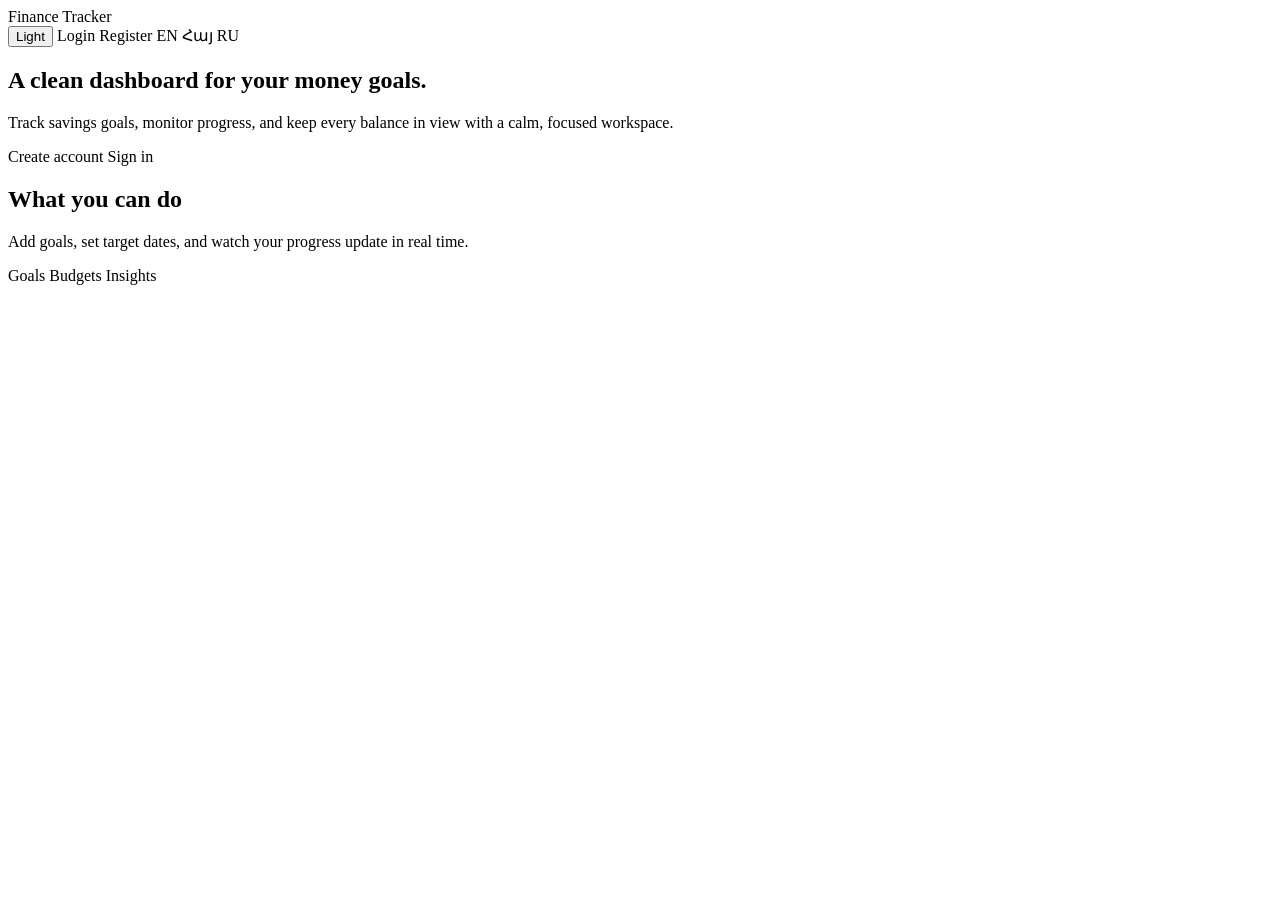
<file: finance-tracker-mvc/src/main/resources/templates/index.html>
<!DOCTYPE html>
<html lang="en" th:lang="${#locale.language}" xmlns:th="http://www.thymeleaf.org">
<head>
  <meta charset="UTF-8">
  <meta name="viewport" content="width=device-width, initial-scale=1.0">
  <title th:text="#{app.title}">Finance Tracker</title>
  <link rel="stylesheet" th:href="@{/css/app.css}">
</head>
<body class="page">
  <div class="decor decor-1"></div>
  <div class="decor decor-2"></div>
  <main class="shell">
    <header class="topbar">
      <div class="brand">
        <span class="brand-mark"></span>
        <span th:text="#{app.title}">Finance Tracker</span>
      </div>
      <nav class="nav-links">
        <button class="pill theme-toggle" type="button" data-theme-toggle aria-pressed="false"
                th:attr="data-label-light=#{theme.light},data-label-dark=#{theme.dark}">
          <span class="theme-label" th:text="#{theme.light}">Light</span>
        </button>
        <a class="pill" th:href="@{/loginPage}" th:text="#{nav.login}">Login</a>
        <a class="pill" th:href="@{/registerPage}" th:text="#{nav.register}">Register</a>
        <a class="pill" th:href="@{${currentUri}(lang='en')}" th:text="#{lang.en}">EN</a>
        <a class="pill" th:href="@{${currentUri}(lang='hy')}" th:text="#{lang.hy}">Հայ</a>
        <a class="pill" th:href="@{${currentUri}(lang='ru')}" th:text="#{lang.ru}">RU</a>
      </nav>
    </header>

    <section class="hero card hero-card">
      <div>
        <h1 class="hero-title" th:text="#{index.hero.title}">A clean dashboard for your money goals.</h1>
        <p class="hero-subtitle" th:text="#{index.hero.subtitle}">
          Track savings goals, monitor progress, and keep every balance in view with a calm, focused workspace.
        </p>
        <div class="cta-row">
          <a class="btn btn-primary" th:href="@{/registerPage}" th:text="#{nav.create.account}">Create account</a>
          <a class="btn btn-secondary" th:href="@{/loginPage}" th:text="#{nav.sign.in}">Sign in</a>
        </div>
      </div>
      <div class="card panel">
        <h2 class="section-title" th:text="#{index.panel.title}">What you can do</h2>
        <p class="muted" th:text="#{index.panel.subtitle}">
          Add goals, set target dates, and watch your progress update in real time.
        </p>
        <div class="cta-row" style="margin-top: 16px;">
          <span class="pill" th:text="#{index.pill.goals}">Goals</span>
          <span class="pill" th:text="#{index.pill.budgets}">Budgets</span>
          <span class="pill" th:text="#{index.pill.insights}">Insights</span>
        </div>
      </div>
    </section>
  </main>
  <script>
    (() => {
      const toggle = document.querySelector("[data-theme-toggle]");
      if (!toggle) return;
      const storageKey = "theme";
      const root = document.body;

      const applyTheme = (mode) => {
        const isLight = mode === "light";
        root.classList.toggle("theme-light", isLight);
        toggle.setAttribute("aria-pressed", String(isLight));
        const label = toggle.querySelector(".theme-label");
        if (label) {
          const lightLabel = toggle.dataset.labelLight || "Light";
          const darkLabel = toggle.dataset.labelDark || "Dark";
          label.textContent = isLight ? darkLabel : lightLabel;
        }
      };

      const stored = localStorage.getItem(storageKey);
      const initial = stored ? stored : "dark";
      applyTheme(initial);

      toggle.addEventListener("click", () => {
        const next = root.classList.contains("theme-light") ? "dark" : "light";
        localStorage.setItem(storageKey, next);
        applyTheme(next);
      });
    })();
  </script>
</body>
</html>
</file>
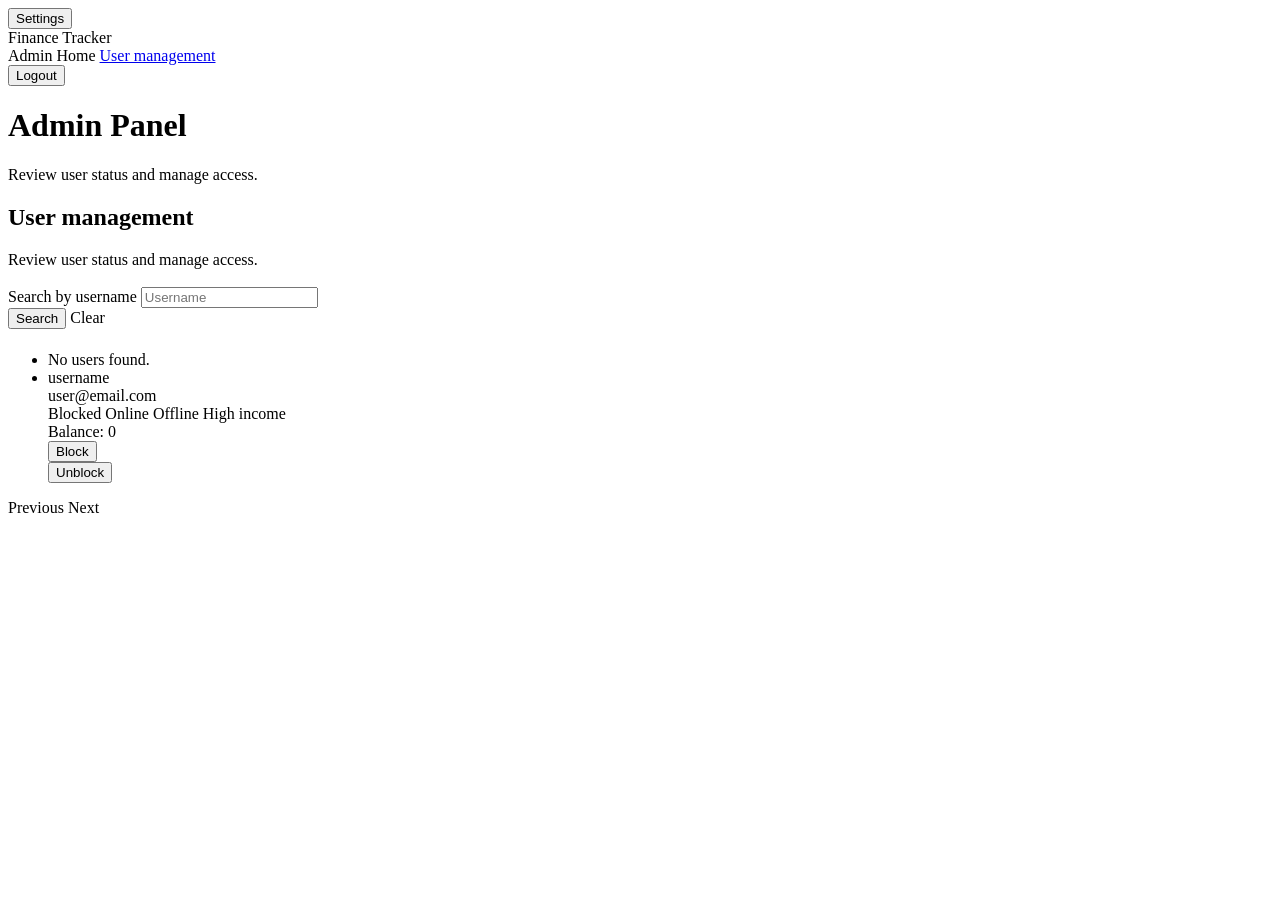
<file: finance-tracker-mvc/src/main/resources/templates/adminHome.html>
<!DOCTYPE html>
<html lang="en" th:lang="${#locale.language}" xmlns:th="http://www.thymeleaf.org">
<head>
  <meta charset="UTF-8">
  <meta name="viewport" content="width=device-width, initial-scale=1.0">
  <title th:text="#{admin.title}">Admin Panel</title>
  <link rel="stylesheet" th:href="@{/css/app.css}">
</head>
<body class="page">
  <div class="settings">
    <button class="pill" type="button" data-settings-toggle aria-expanded="false" th:text="#{settings}">Settings</button>
    <div class="settings-panel" data-settings-panel hidden>
      <button class="pill theme-toggle" type="button" data-theme-toggle aria-pressed="false"
              th:attr="data-label-light=#{theme.light},data-label-dark=#{theme.dark}">
        <span class="theme-label" th:text="#{theme.light}">Light</span>
      </button>
      <div class="nav-links">
        <a class="pill" th:href="@{${currentUri}(lang='en')}" th:text="#{lang.en}">EN</a>
        <a class="pill" th:href="@{${currentUri}(lang='hy')}" th:text="#{lang.hy}">Հայ</a>
        <a class="pill" th:href="@{${currentUri}(lang='ru')}" th:text="#{lang.ru}">RU</a>
      </div>
      <form th:action="@{/logout}" method="post">
        <button class="btn btn-ghost" type="submit" th:text="#{nav.logout}">Logout</button>
      </form>
    </div>
  </div>
  <div class="decor decor-1"></div>
  <div class="decor decor-2"></div>
  <main class="shell dashboard-shell">
    <aside class="card sidebar">
      <div class="sidebar-brand">
        <span class="brand-mark"></span>
        <span th:text="#{app.title}">Finance Tracker</span>
      </div>
      <nav class="sidebar-nav">
        <a class="sidebar-link is-active" th:href="@{/admin/home}" th:text="#{nav.admin.home}">Admin Home</a>
        <a class="sidebar-link" href="#user-management" th:text="#{admin.section.title}">User management</a>
      </nav>
      <div class="sidebar-meta">
        <form th:action="@{/logout}" method="post">
          <button class="btn btn-ghost" type="submit" th:text="#{nav.logout}">Logout</button>
        </form>
      </div>
    </aside>

    <div class="sidebar-content">
      <header class="dashboard-header">
        <div>
          <h1 class="dashboard-title" th:text="#{admin.title}">Admin Panel</h1>
          <p class="dashboard-subtitle" th:text="#{admin.section.subtitle}">Review user status and manage access.</p>
        </div>
      </header>

    <section class="card panel" id="user-management">
      <h2 class="section-title" th:text="#{admin.section.title}">User management</h2>
      <p class="muted" th:text="#{admin.section.subtitle}">Review user status and manage access.</p>

      <form class="form-grid" th:action="@{/admin/home}" method="get" style="margin: 18px 0 22px;">
        <label class="input-group">
          <span>Search by username</span>
          <input class="input" type="text" name="q" th:value="${q}" placeholder="Username">
        </label>
        <div class="cta-row">
          <button class="btn btn-primary" type="submit">Search</button>
          <a class="btn btn-ghost" th:href="@{/admin/home}">Clear</a>
        </div>
      </form>

      <ul class="goals-list">
        <li class="goal-item" th:if="${#lists.isEmpty(users)}" th:text="#{admin.empty}">No users found.</li>
        <li class="goal-item" th:each="user : ${users}">
          <div>
            <div th:text="${user.username}">username</div>
            <div th:text="${user.email}">user@email.com</div>
            <div>
              <span class="status offline" th:if="${user.blocked}" th:text="#{admin.status.blocked}">Blocked</span>
              <span class="status online"
                    th:if="${!user.blocked and user.lastActive != null and user.lastActive.isAfter(onlineCutoff)}"
                    th:text="#{admin.status.online}">Online</span>
              <span class="status offline"
                    th:if="${!user.blocked and (user.lastActive == null or !user.lastActive.isAfter(onlineCutoff))}"
                    th:text="#{admin.status.offline}">Offline</span>
              <span class="status warning" th:if="${user.balance > highIncomeThreshold}"
                    th:text="#{admin.status.high_income}">High income</span>
            </div>
            <div class="muted" th:text="#{admin.balance(${@templateFormatUtils.formatAmount(user.balance)})}">Balance: 0</div>
          </div>
          <div class="cta-row">
            <form th:action="@{/admin/block/{id}(id=${user.id})}" method="post">
              <button class="btn btn-secondary" type="submit" th:text="#{admin.block}">Block</button>
            </form>

            <form th:action="@{/admin/unblock/{id}(id=${user.id})}" method="post">
              <button class="btn btn-ghost" type="submit" th:text="#{admin.unblock}">Unblock</button>
            </form>
          </div>
        </li>
      </ul>

      <div class="cta-row" style="margin-top: 16px;" th:if="${totalPages != null and totalPages > 1}">
        <a class="pill"
           th:if="${currentPage > 0}"
           th:href="@{/admin/home(page=${currentPage - 1}, q=${q})}" th:text="#{pagination.prev}">Previous</a>

        <span class="pill"
              th:each="pageNumber : ${#numbers.sequence(0, totalPages - 1)}"
              th:text="${pageNumber + 1}"
              th:style="${pageNumber == currentPage} ? 'font-weight:700; border-color:#4fd1c5;' : ''"></span>

        <a class="pill"
           th:if="${currentPage < totalPages - 1}"
           th:href="@{/admin/home(page=${currentPage + 1}, q=${q})}" th:text="#{pagination.next}">Next</a>
      </div>
    </section>
    </div>
  </main>
  <script>
    (() => {
      const settingsToggle = document.querySelector("[data-settings-toggle]");
      const settingsPanel = document.querySelector("[data-settings-panel]");
      const toggle = document.querySelector("[data-theme-toggle]");
      if (!toggle) return;
      const storageKey = "theme";
      const root = document.body;

      const applyTheme = (mode) => {
        const isLight = mode === "light";
        root.classList.toggle("theme-light", isLight);
        toggle.setAttribute("aria-pressed", String(isLight));
        const label = toggle.querySelector(".theme-label");
        if (label) {
          const lightLabel = toggle.dataset.labelLight || "Light";
          const darkLabel = toggle.dataset.labelDark || "Dark";
          label.textContent = isLight ? darkLabel : lightLabel;
        }
      };

      const stored = localStorage.getItem(storageKey);
      const initial = stored ? stored : "dark";
      applyTheme(initial);

      if (settingsToggle && settingsPanel) {
        settingsToggle.addEventListener("click", () => {
          const isOpen = !settingsPanel.hasAttribute("hidden");
          settingsPanel.toggleAttribute("hidden", isOpen);
          settingsToggle.setAttribute("aria-expanded", String(!isOpen));
        });

        document.addEventListener("click", (event) => {
          if (!settingsPanel || settingsPanel.hasAttribute("hidden")) return;
          const target = event.target;
          if (settingsPanel.contains(target) || settingsToggle.contains(target)) return;
          settingsPanel.setAttribute("hidden", "");
          settingsToggle.setAttribute("aria-expanded", "false");
        });
      }

      toggle.addEventListener("click", () => {
        const next = root.classList.contains("theme-light") ? "dark" : "light";
        localStorage.setItem(storageKey, next);
        applyTheme(next);
      });
    })();
  </script>
</body>
</html>
</file>
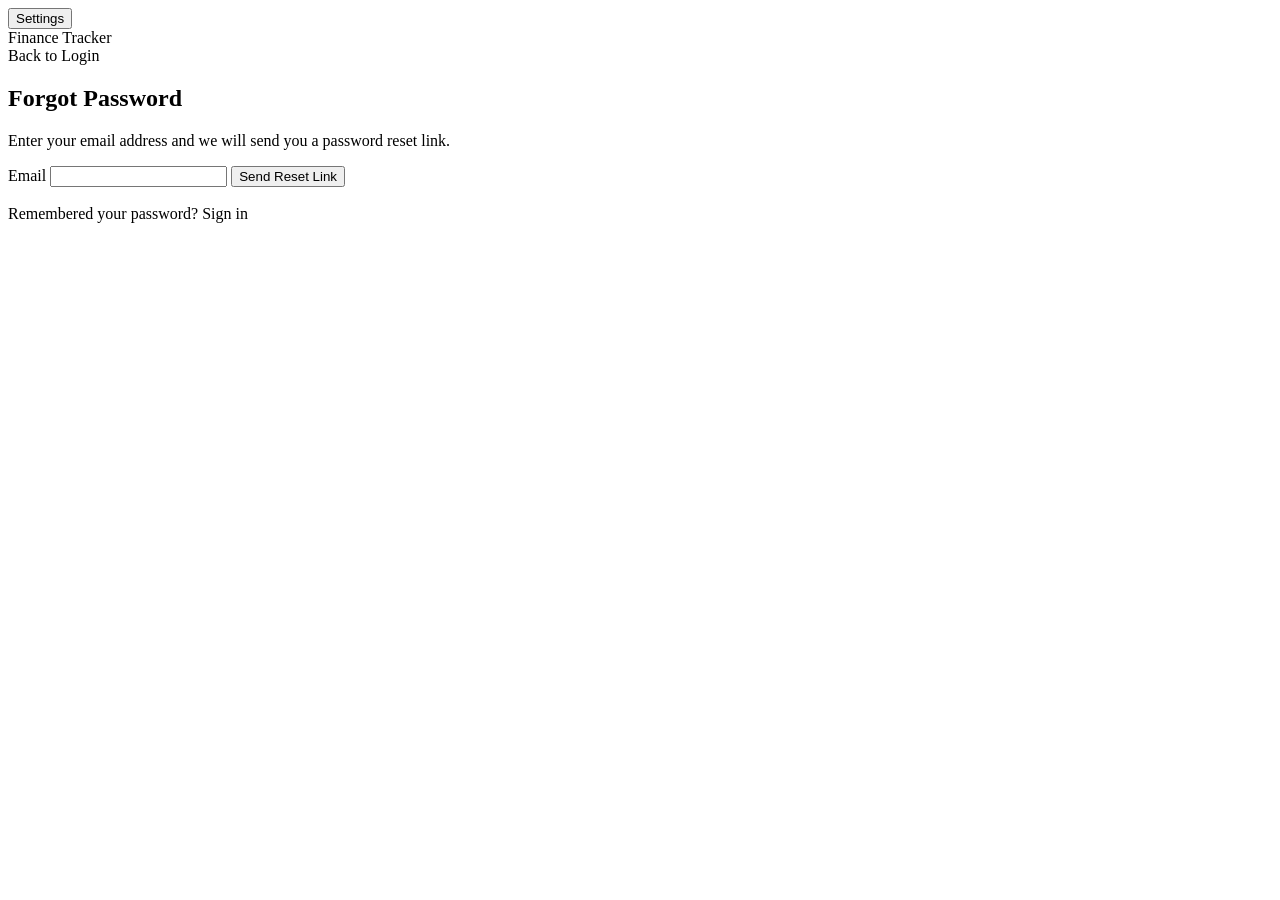
<file: finance-tracker-mvc/src/main/resources/templates/forgotPassword.html>
<!DOCTYPE html>
<html lang="en" th:lang="${#locale.language}" xmlns:th="http://www.thymeleaf.org">
<head>
    <meta charset="UTF-8">
    <meta name="viewport" content="width=device-width, initial-scale=1.0">
    <title>Forgot Password</title>
    <link rel="stylesheet" th:href="@{/css/app.css}">
</head>
<body class="page">
<div class="settings">
    <button class="pill" type="button" data-settings-toggle aria-expanded="false" th:text="#{settings}">Settings</button>
    <div class="settings-panel" data-settings-panel hidden>
        <button class="pill theme-toggle" type="button" data-theme-toggle aria-pressed="false"
                th:attr="data-label-light=#{theme.light},data-label-dark=#{theme.dark}">
            <span class="theme-label" th:text="#{theme.light}">Light</span>
        </button>
        <div class="nav-links">
            <a class="pill" th:href="@{${currentUri}(lang='en')}" th:text="#{lang.en}">EN</a>
            <a class="pill" th:href="@{${currentUri}(lang='hy')}" th:text="#{lang.hy}">Հայ</a>
            <a class="pill" th:href="@{${currentUri}(lang='ru')}" th:text="#{lang.ru}">RU</a>
        </div>
        <form th:action="@{/logout}" method="post">
            <button class="btn btn-ghost" type="submit" th:text="#{nav.logout}">Logout</button>
        </form>
    </div>
</div>
<div class="decor decor-1"></div>
<div class="decor decor-2"></div>

<main class="shell">
    <header class="topbar">
        <div class="brand">
            <span class="brand-mark"></span>
            <span th:text="#{app.title}">Finance Tracker</span>
        </div>
        <nav class="nav-links">
            <a class="pill" th:href="@{/loginPage}" th:text="#{nav.back.login}">Back to Login</a>
        </nav>
    </header>

    <section class="card form-card">
        <h1 class="form-title">Forgot Password</h1>
        <p class="form-subtitle">
            Enter your email address and we will send you a password reset link.
        </p>

        <p class="alert error" th:if="${error}" th:text="${error}"></p>
        <p class="alert" th:if="${msg}" th:text="${msg}"></p>

        <form class="form-grid" th:action="@{/forgotPassword}" method="post">
            <label class="input-group">
                <span th:text="#{forgot.email}">Email</span>
                <input class="input" type="email" name="email" required>
            </label>

            <button class="btn btn-primary" type="submit">Send Reset Link</button>
        </form>

        <p class="muted" style="margin-top: 18px;">
            <span th:text="#{forgot.remember}">Remembered your password?</span>
            <a class="pill" th:href="@{/loginPage}" th:text="#{forgot.signin}">Sign in</a>
        </p>
    </section>
</main>
<script>
    (() => {
        const settingsToggle = document.querySelector("[data-settings-toggle]");
        const settingsPanel = document.querySelector("[data-settings-panel]");
        const toggle = document.querySelector("[data-theme-toggle]");
        if (!toggle) return;
        const storageKey = "theme";
        const root = document.body;

        const applyTheme = (mode) => {
            const isLight = mode === "light";
            root.classList.toggle("theme-light", isLight);
            toggle.setAttribute("aria-pressed", String(isLight));
            const label = toggle.querySelector(".theme-label");
            if (label) {
                const lightLabel = toggle.dataset.labelLight || "Light";
                const darkLabel = toggle.dataset.labelDark || "Dark";
                label.textContent = isLight ? darkLabel : lightLabel;
            }
        };

        const stored = localStorage.getItem(storageKey);
        const initial = stored ? stored : "dark";
        applyTheme(initial);

        if (settingsToggle && settingsPanel) {
            settingsToggle.addEventListener("click", () => {
                const isOpen = !settingsPanel.hasAttribute("hidden");
                settingsPanel.toggleAttribute("hidden", isOpen);
                settingsToggle.setAttribute("aria-expanded", String(!isOpen));
            });

            document.addEventListener("click", (event) => {
                if (!settingsPanel || settingsPanel.hasAttribute("hidden")) return;
                const target = event.target;
                if (settingsPanel.contains(target) || settingsToggle.contains(target)) return;
                settingsPanel.setAttribute("hidden", "");
                settingsToggle.setAttribute("aria-expanded", "false");
            });
        }

        toggle.addEventListener("click", () => {
            const next = root.classList.contains("theme-light") ? "dark" : "light";
            localStorage.setItem(storageKey, next);
            applyTheme(next);
        });
    })();
</script>
</body>
</html>
</file>
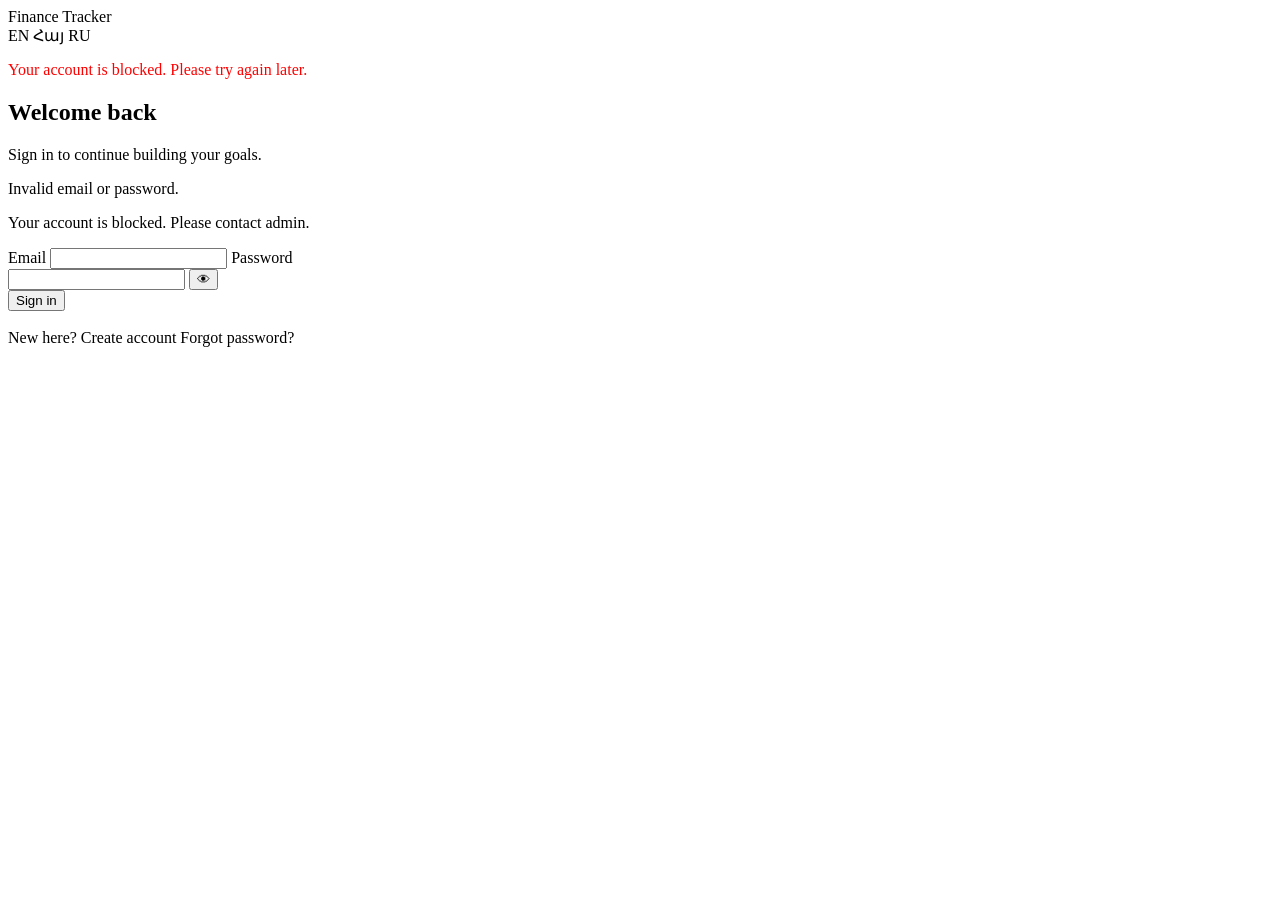
<file: finance-tracker-mvc/src/main/resources/templates/loginPage.html>
﻿<!DOCTYPE html>
<html lang="en" th:lang="${#locale.language}" xmlns:th="http://www.thymeleaf.org">
<head>
  <meta charset="UTF-8">
  <meta name="viewport" content="width=device-width, initial-scale=1.0">
  <title th:text="#{login.title}">Login</title>
  <link rel="stylesheet" th:href="@{/css/app.css}">
</head>
<body class="page">
  <div class="decor decor-1"></div>
  <div class="decor decor-2"></div>
  <main class="shell">
    <header class="topbar">
      <div class="brand">
        <span class="brand-mark"></span>
        <span th:text="#{app.title}">Finance Tracker</span>
      </div>
      <div class="nav-links">
        <a class="pill" th:href="@{${currentUri}(lang='en')}" th:text="#{lang.en}">EN</a>
        <a class="pill" th:href="@{${currentUri}(lang='hy')}" th:text="#{lang.hy}">Հայ</a>
        <a class="pill" th:href="@{${currentUri}(lang='ru')}" th:text="#{lang.ru}">RU</a>
      </div>
    </header>
    <p th:if="${param.blocked}" style="color:red;" th:text="#{login.blocked}">
      Your account is blocked. Please try again later.
    </p>

    <section class="card form-card">
      <h1 class="form-title" th:text="#{login.welcome}">Welcome back</h1>
      <p class="form-subtitle" th:text="#{login.subtitle}">Sign in to continue building your goals.</p>
      <p class="alert" th:if="${msg}" th:text="${msg}"></p>
      <p class="alert error" th:if="${param.error}" th:text="#{login.error.invalid}">Invalid email or password.</p>
      <p class="alert error" th:if="${param.blocked}" th:text="#{login.error.blocked}">
        Your account is blocked. Please contact admin.
      </p>
      <form class="form-grid" th:action="@{/login}" method="post">
        <label class="input-group">
          <span th:text="#{login.email}">Email</span>
          <input class="input" type="email" name="username" required>
        </label>
        <label class="input-group">
          <span th:text="#{login.password}">Password</span>
          <div class="password-field">
            <input class="input password-input" id="loginPassword" type="password" name="password" required>
            <button class="password-toggle" type="button" data-password-toggle
                    th:attr="aria-label=#{login.password.toggle.show},data-label-show=#{login.password.toggle.show},data-label-hide=#{login.password.toggle.hide}">
              <span aria-hidden="true">👁</span>
            </button>
          </div>
        </label>
        <button class="btn btn-primary" type="submit" th:text="#{login.signin}">Sign in</button>
      </form>
      <div class="muted helper-links" style="margin-top: 18px;">
        <span th:text="#{login.new}">New here?</span>
        <a class="pill" th:href="@{/registerPage}" th:text="#{login.create}">Create account</a>
        <a class="pill" th:href="@{/forgotPassword}" th:text="#{login.forgot}">Forgot password?</a>
      </div>
    </section>
  </main>
  <script>
    (() => {
      const storageKey = "theme";
      const stored = localStorage.getItem(storageKey);
      const initial = stored ? stored : "dark";
      document.body.classList.toggle("theme-light", initial === "light");

      const toggle = document.querySelector("[data-password-toggle]");
      const passwordInput = document.querySelector("#loginPassword");
      if (!toggle || !passwordInput) return;

      toggle.addEventListener("click", () => {
        const showPassword = passwordInput.type === "password";
        passwordInput.type = showPassword ? "text" : "password";
        toggle.setAttribute("aria-label", showPassword ? (toggle.dataset.labelHide || "Hide password") : (toggle.dataset.labelShow || "Show password"));
        toggle.classList.toggle("is-active", showPassword);
      });
    })();
  </script>
</body>
</html>
</file>
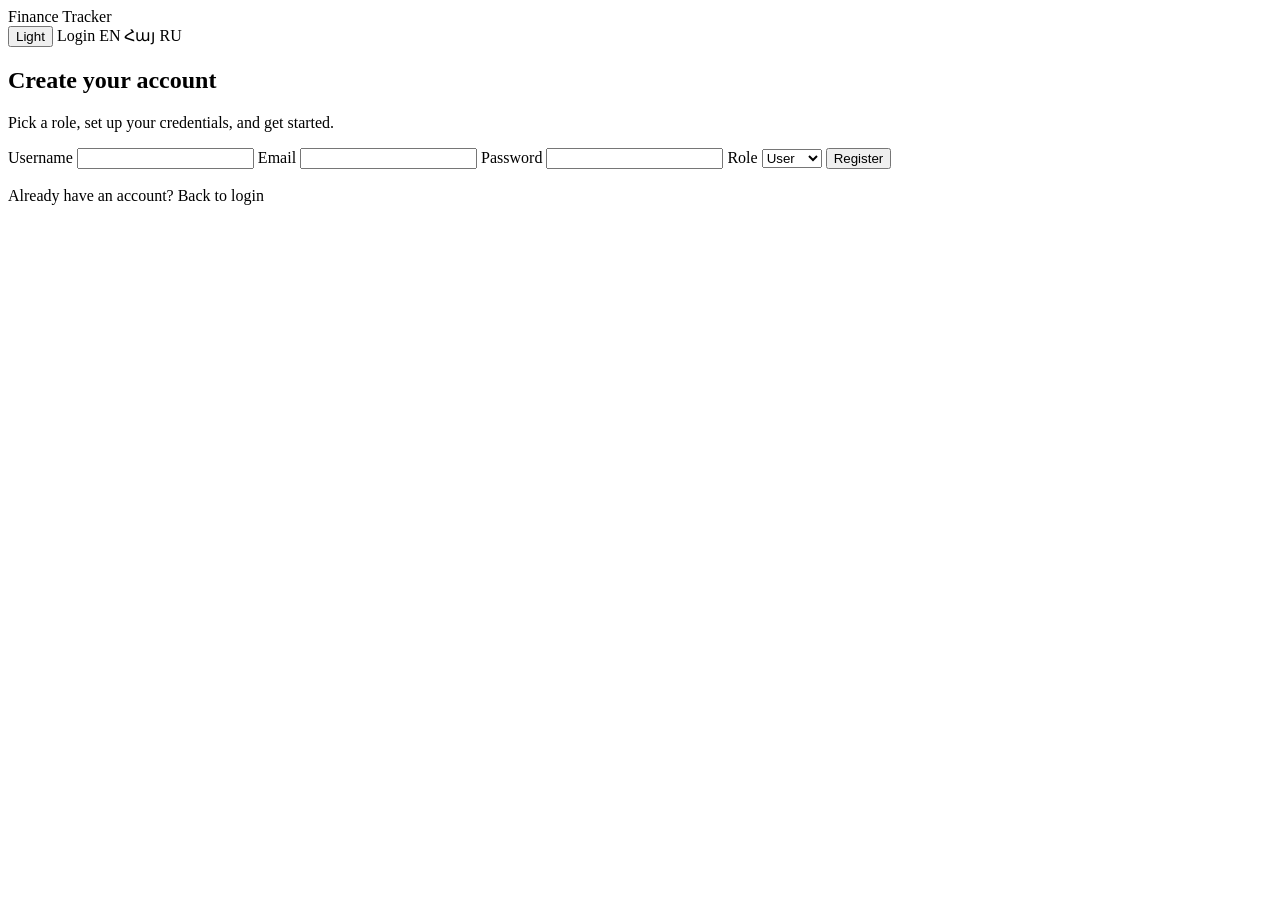
<file: finance-tracker-mvc/src/main/resources/templates/registerPage.html>
<!DOCTYPE html>
<html lang="en" th:lang="${#locale.language}" xmlns:th="http://www.thymeleaf.org">
<head>
  <meta charset="UTF-8">
  <meta name="viewport" content="width=device-width, initial-scale=1.0">
  <title th:text="#{register.title}">Create Account</title>
  <link rel="stylesheet" th:href="@{/css/app.css}">
</head>
<body class="page">
  <div class="decor decor-1"></div>
  <div class="decor decor-2"></div>
  <main class="shell">
    <header class="topbar">
      <div class="brand">
        <span class="brand-mark"></span>
        <span th:text="#{app.title}">Finance Tracker</span>
      </div>
      <nav class="nav-links">
        <button class="pill theme-toggle" type="button" data-theme-toggle aria-pressed="false"
                th:attr="data-label-light=#{theme.light},data-label-dark=#{theme.dark}">
          <span class="theme-label" th:text="#{theme.light}">Light</span>
        </button>
        <a class="pill" th:href="@{/loginPage}" th:text="#{nav.login}">Login</a>
        <a class="pill" th:href="@{${currentUri}(lang='en')}" th:text="#{lang.en}">EN</a>
        <a class="pill" th:href="@{${currentUri}(lang='hy')}" th:text="#{lang.hy}">Հայ</a>
        <a class="pill" th:href="@{${currentUri}(lang='ru')}" th:text="#{lang.ru}">RU</a>
      </nav>
    </header>

    <section class="card form-card">
      <h1 class="form-title" th:text="#{register.heading}">Create your account</h1>
      <p class="form-subtitle" th:text="#{register.subtitle}">
        Pick a role, set up your credentials, and get started.
      </p>
      <p class="alert" th:if="${msg}" th:text="${msg}"></p>
      <form class="form-grid" th:action="@{/register}" method="post">
        <label class="input-group">
          <span th:text="#{register.username}">Username</span>
          <input class="input" type="text" name="username" required>
        </label>
        <label class="input-group">
          <span th:text="#{register.email}">Email</span>
          <input class="input" type="email" name="email" required>
        </label>
        <label class="input-group">
          <span th:text="#{register.password}">Password</span>
          <input class="input" type="password" name="password" required>
        </label>
        <label class="input-group">
          <span th:text="#{register.role}">Role</span>
          <select class="input select" name="role">
            <option value="USER" th:text="#{register.role.user}">User</option>
            <option value="ADMIN" th:text="#{register.role.admin}">Admin</option>
          </select>
        </label>
        <button class="btn btn-primary" type="submit" th:text="#{register.submit}">Register</button>
      </form>
      <p class="muted" style="margin-top: 18px;">
        <span th:text="#{register.have}">Already have an account?</span>
        <a class="pill" th:href="@{/loginPage}" th:text="#{register.back}">Back to login</a>
      </p>
    </section>
  </main>
  <script>
    (() => {
      const toggle = document.querySelector("[data-theme-toggle]");
      if (!toggle) return;
      const storageKey = "theme";
      const root = document.body;

      const applyTheme = (mode) => {
        const isLight = mode === "light";
        root.classList.toggle("theme-light", isLight);
        toggle.setAttribute("aria-pressed", String(isLight));
        const label = toggle.querySelector(".theme-label");
        if (label) {
          const lightLabel = toggle.dataset.labelLight || "Light";
          const darkLabel = toggle.dataset.labelDark || "Dark";
          label.textContent = isLight ? darkLabel : lightLabel;
        }
      };

      const stored = localStorage.getItem(storageKey);
      const initial = stored ? stored : "dark";
      applyTheme(initial);

      toggle.addEventListener("click", () => {
        const next = root.classList.contains("theme-light") ? "dark" : "light";
        localStorage.setItem(storageKey, next);
        applyTheme(next);
      });
    })();
  </script>
</body>
</html>
</file>
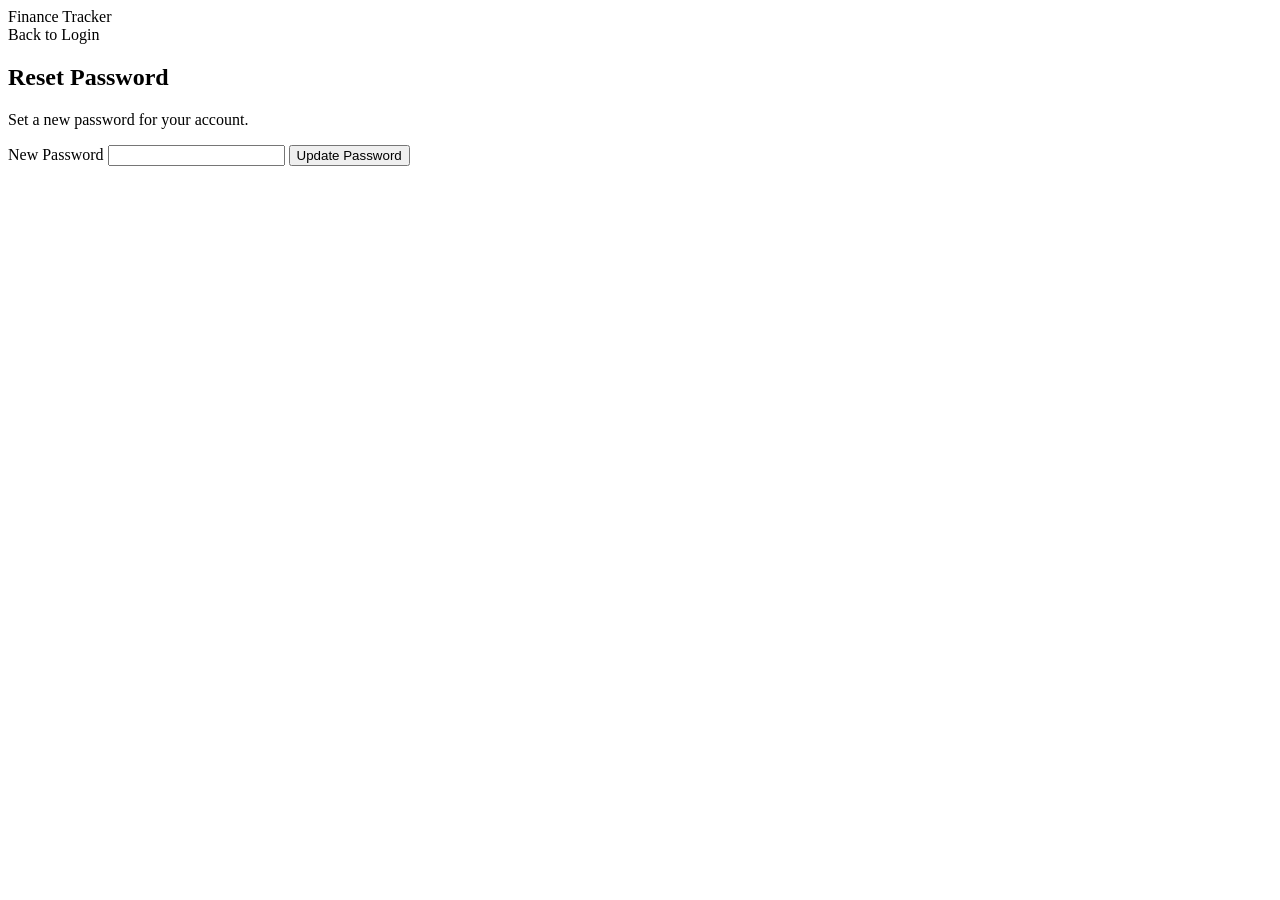
<file: finance-tracker-mvc/src/main/resources/templates/resetPassword.html>
<!DOCTYPE html>
<html lang="en" th:lang="${#locale.language}" xmlns:th="http://www.thymeleaf.org">
<head>
    <meta charset="UTF-8">
    <meta name="viewport" content="width=device-width, initial-scale=1.0">
    <title>Reset Password</title>
    <link rel="stylesheet" th:href="@{/css/app.css}">
</head>
<body class="page">
<div class="decor decor-1"></div>
<div class="decor decor-2"></div>

<main class="shell">
    <header class="topbar">
        <div class="brand">
            <span class="brand-mark"></span>
            <span th:text="#{app.title}">Finance Tracker</span>
        </div>
        <nav class="nav-links">
            <a class="pill" th:href="@{/loginPage}" th:text="#{nav.back.login}">Back to Login</a>
        </nav>
    </header>

    <section class="card form-card">
        <h1 class="form-title">Reset Password</h1>
        <p class="form-subtitle">Set a new password for your account.</p>

        <p class="alert error" th:if="${error}" th:text="${error}"></p>

        <form class="form-grid" th:action="@{/reset-password/{token}(token=${token})}" method="post">
            <label class="input-group">
                <span>New Password</span>
                <input class="input" type="password" name="newPassword" required>
            </label>

            <button class="btn btn-primary" type="submit">Update Password</button>
        </form>
    </section>
</main>
</body>
</html>
</file>
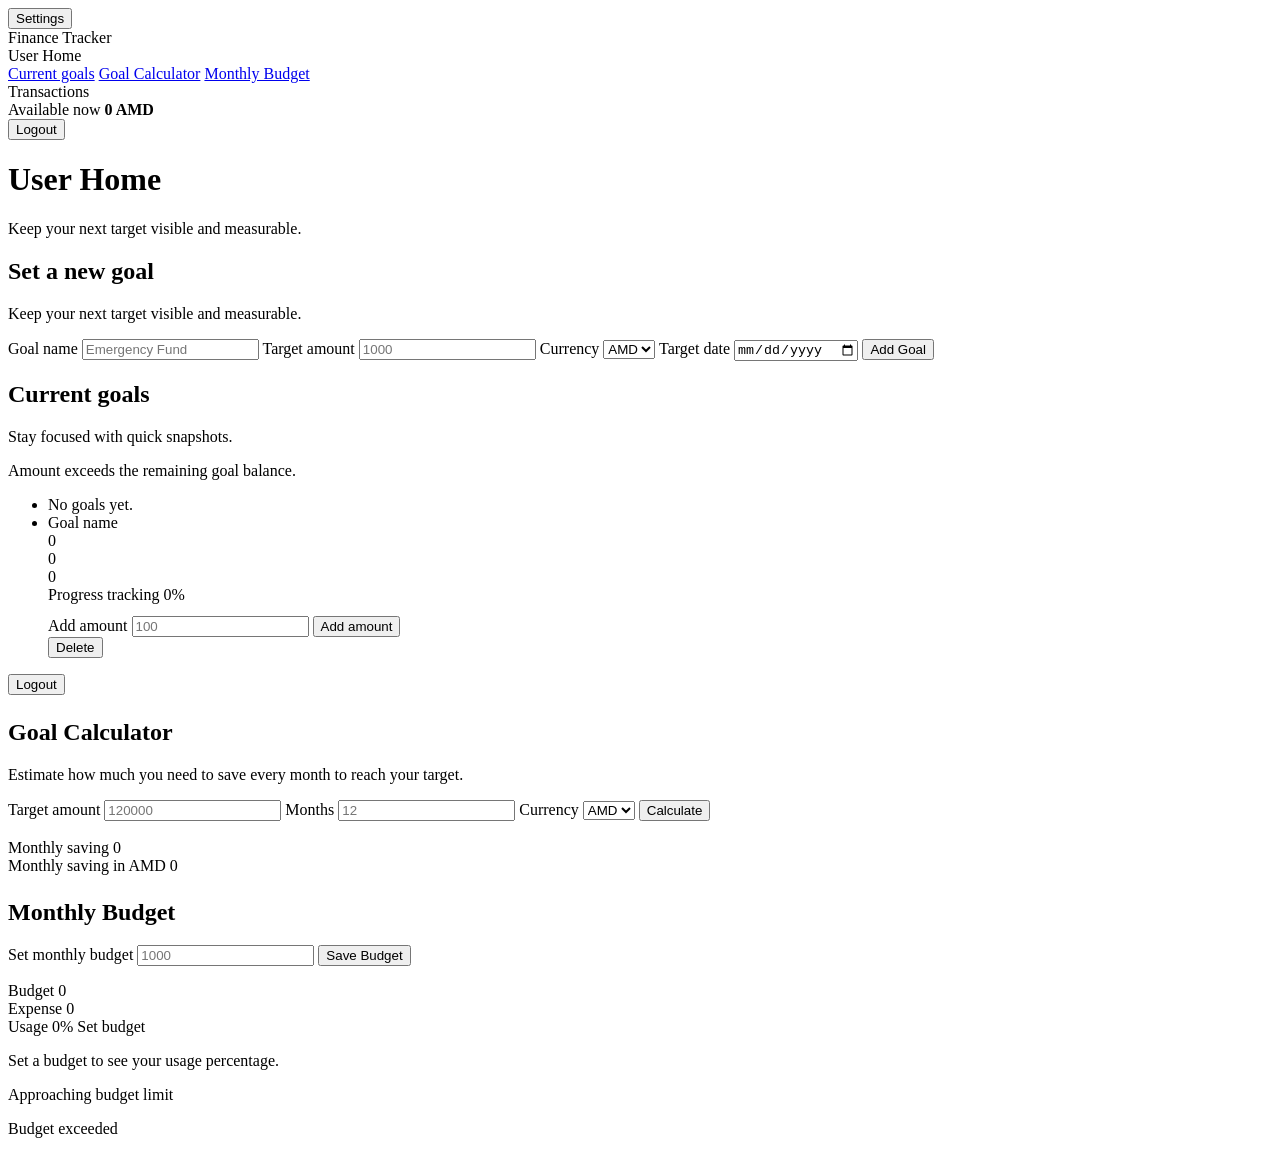
<file: finance-tracker-mvc/src/main/resources/templates/userHome.html>
<!DOCTYPE html>
<html lang="en" th:lang="${#locale.language}" xmlns:th="http://www.thymeleaf.org">
<head>
  <meta charset="UTF-8">
  <meta name="viewport" content="width=device-width, initial-scale=1.0">
  <title th:text="#{user.title}">User Home</title>
  <link rel="stylesheet" th:href="@{/css/app.css}">
</head>
<body class="page">
  <div class="settings">
    <button class="pill" type="button" data-settings-toggle aria-expanded="false" th:text="#{settings}">Settings</button>
    <div class="settings-panel" data-settings-panel hidden>
      <button class="pill theme-toggle" type="button" data-theme-toggle aria-pressed="false"
              th:attr="data-label-light=#{theme.light},data-label-dark=#{theme.dark}">
        <span class="theme-label" th:text="#{theme.light}">Light</span>
      </button>
      <div class="nav-links">
        <a class="pill" th:href="@{${currentUri}(lang='en')}" th:text="#{lang.en}">EN</a>
        <a class="pill" th:href="@{${currentUri}(lang='hy')}" th:text="#{lang.hy}">Հայ</a>
        <a class="pill" th:href="@{${currentUri}(lang='ru')}" th:text="#{lang.ru}">RU</a>
      </div>
      <form th:action="@{/logout}" method="post">
        <button class="btn btn-ghost" type="submit" th:text="#{nav.logout}">Logout</button>
      </form>
    </div>
  </div>
  <div class="decor decor-1"></div>
  <div class="decor decor-2"></div>
  <main class="shell dashboard-shell">
    <aside class="card sidebar">
      <div class="sidebar-brand">
        <span class="brand-mark"></span>
        <span th:text="#{app.title}">Finance Tracker</span>
      </div>
      <nav class="sidebar-nav">
        <div class="sidebar-section">
          <a class="sidebar-link is-active" th:href="@{/user/home}" th:text="#{nav.user.home}">User Home</a>
          <div class="sidebar-subnav">
            <a class="sidebar-sublink" href="#goals-section" th:text="#{user.goal.current.title}">Current goals</a>
            <a class="sidebar-sublink" href="#calculator-section" th:text="#{calc.title}">Goal Calculator</a>
            <a class="sidebar-sublink" href="#budget-section">Monthly Budget</a>
          </div>
        </div>
        <div class="sidebar-section">
          <a class="sidebar-link" th:href="@{/transaction}" th:text="#{transactions.title}">Transactions</a>
        </div>
      </nav>
      <div class="sidebar-meta">
        <div class="balance-chip">
          <span class="balance-chip-label" th:text="#{user.balance.label}">Available now</span>
          <strong class="balance-chip-value" th:text="${@templateFormatUtils.formatAmount(currentBalance) + ' AMD'}">0 AMD</strong>
        </div>
        <form th:action="@{/logout}" method="post">
          <button class="btn btn-ghost" type="submit" th:text="#{nav.logout}">Logout</button>
        </form>
      </div>
    </aside>

    <div class="sidebar-content">
      <header class="dashboard-header">
        <div>
          <h1 class="dashboard-title" th:text="#{user.title}">User Home</h1>
          <p class="dashboard-subtitle" th:text="#{user.goal.new.subtitle}">Keep your next target visible and measurable.</p>
        </div>
      </header>

    <section class="split">
      <div class="card panel">
        <h1 class="section-title" th:text="#{user.goal.new.title}">Set a new goal</h1>
        <p class="muted" th:text="#{user.goal.new.subtitle}">Keep your next target visible and measurable.</p>
        <form class="form-grid" th:action="@{/goals}" method="post" style="margin-top: 16px;">
          <label class="input-group" for="goalName">
            <span th:text="#{user.goal.name}">Goal name</span>
            <input class="input" id="goalName" name="name" type="text"
                   th:placeholder="#{user.goal.placeholder.name}" placeholder="Emergency Fund" required>
          </label>

          <label class="input-group" for="goalTargetAmount">
            <span th:text="#{user.goal.target}">Target amount</span>
            <input class="input" id="goalTargetAmount" name="target_amount" type="number" min="0" step="0.01"
                   th:placeholder="#{user.goal.placeholder.amount}" placeholder="1000" required>
          </label>

          <label class="input-group" for="goalCurrency">
            <span th:text="#{user.goal.currency}">Currency</span>
            <select class="input" id="goalCurrency" name="currency_code">
              <option value="AMD">AMD</option>
              <option value="USD">USD</option>
              <option value="EUR">EUR</option>
              <option value="RUB">RUB</option>
            </select>
          </label>

          <label class="input-group" for="goalTargetDate">
            <span th:text="#{user.goal.date}">Target date</span>
            <input class="input" id="goalTargetDate" name="deadline" type="date">
          </label>

          <button class="btn btn-primary" type="submit" th:text="#{user.goal.add}">Add Goal</button>
        </form>
      </div>

      <div class="card panel" id="goals-section">
        <h2 class="section-title" th:text="#{user.goal.current.title}">Current goals</h2>
        <p class="muted" th:text="#{user.goal.current.subtitle}">Stay focused with quick snapshots.</p>
        <p class="alert error" th:if="${goalMessage != null}" th:text="${goalMessage}">
          Amount exceeds the remaining goal balance.
        </p>
        <ul class="goals-list">
          <li class="goal-item" th:if="${#lists.isEmpty(goals)}" th:text="#{user.goal.empty}">No goals yet.</li>
          <li class="goal-item" th:each="goal : ${goals}">
            <div>
              <div th:text="${goal.name}">Goal name</div>
              <div class="muted"
                   th:text="#{user.goal.target.label(${@templateFormatUtils.formatAmount(goal.original_target_amount)}, ${goal.currency_code})}">
                0
              </div>
              <div class="muted"
                   th:text="#{user.goal.target.amd(${@templateFormatUtils.formatAmount(goal.target_amount)})}">
                0
              </div>
              <div class="muted"
                   th:text="#{user.goal.saved(${@templateFormatUtils.formatAmount(goal.saved_amount)})}">
                0
              </div>
              <div class="goal-progress">
                <div class="goal-progress-header">
                  <span class="muted" th:text="#{user.goal.progress}">Progress tracking</span>
                  <span class="goal-progress-value"
                        th:text="${#numbers.formatDecimal(goal.progressPercent, 1, 1) + '%'}">0%</span>
                </div>
                <div class="goal-progress-track"
                     role="progressbar"
                     aria-valuemin="0"
                     aria-valuemax="100"
                     th:attr="aria-valuenow=${goal.progressPercent}">
                  <div class="goal-progress-fill"
                       th:style="|width:${goal.progressPercent}%|"></div>
                </div>
              </div>
              <form class="form-grid" th:action="@{/goals/{id}/progress(id=${goal.id})}" method="post" style="margin-top: 12px;">
                <label class="input-group" th:for="${'goalAmount-' + goal.id}">
                  <span th:text="#{user.goal.add.amount(${goal.currency_code})}">Add amount</span>
                  <input class="input"
                         th:id="${'goalAmount-' + goal.id}"
                         name="amount"
                         type="number"
                         min="0.01"
                         step="0.01"
                         th:placeholder="#{user.goal.add.amount.placeholder}"
                         placeholder="100"
                         required>
                </label>
                <button class="btn btn-secondary" type="submit" th:text="#{user.goal.add.progress}">Add amount</button>
              </form>
            </div>
            <div class="cta-row">
              <form th:action="@{/goals/delete/{id}(id=${goal.id})}" method="post">
                <button class="btn btn-primary" type="submit" th:text="#{user.goal.delete}">Delete</button>
              </form>
            </div>
          </li>
        </ul>
        <form class="logout-form" th:action="@{/logout}" method="post">
          <button class="btn btn-ghost" type="submit" th:text="#{nav.logout}">Logout</button>
        </form>
      </div>
    </section>

    <section class="card panel" id="calculator-section" style="margin-top: 24px;">
      <h2 class="section-title" th:text="#{calc.title}">Goal Calculator</h2>
      <p class="muted" th:text="#{calc.subtitle}">
        Estimate how much you need to save every month to reach your target.
      </p>
      <form class="form-grid" th:action="@{/calculator}" method="post" style="margin-top: 16px;">
        <label class="input-group" for="calculatorTargetAmount">
          <span th:text="#{calc.target}">Target amount</span>
          <input class="input"
                 id="calculatorTargetAmount"
                 name="target_amount"
                 type="number"
                 min="0.01"
                 step="0.01"
                 th:placeholder="#{calc.placeholder.amount}"
                 placeholder="120000"
                 th:value="${calculatorTargetAmount}"
                 required>
        </label>
        <label class="input-group" for="calculatorMonths">
          <span th:text="#{calc.months}">Months</span>
          <input class="input"
                 id="calculatorMonths"
                 name="months"
                 type="number"
                 min="1"
                 th:placeholder="#{calc.placeholder.months}"
                 placeholder="12"
                 th:value="${calculatorMonths}"
                 required>
        </label>
        <label class="input-group" for="calculatorCurrencyCode">
          <span th:text="#{calc.currency}">Currency</span>
          <select class="input" id="calculatorCurrencyCode" name="currency_code">
            <option value="AMD" th:selected="${calculatorCurrencyCode == 'AMD'}">AMD</option>
            <option value="USD" th:selected="${calculatorCurrencyCode == 'USD'}">USD</option>
            <option value="EUR" th:selected="${calculatorCurrencyCode == 'EUR'}">EUR</option>
            <option value="RUB" th:selected="${calculatorCurrencyCode == 'RUB'}">RUB</option>
          </select>
        </label>
        <button class="btn btn-primary" type="submit" th:text="#{calc.submit}">Calculate</button>
      </form>
      <div class="goals-list" th:if="${calculatorResult != null}" style="margin-top: 18px;">
        <div class="goal-item">
          <span th:text="#{calc.monthly}">Monthly saving</span>
          <span th:text="${@templateFormatUtils.formatAmount(calculatorResult) + ' ' + calculatorCurrencyCode}">0</span>
        </div>
        <div class="goal-item">
          <span th:text="#{calc.monthly.amd}">Monthly saving in AMD</span>
          <span th:text="${@templateFormatUtils.formatAmount(calculatorResultAmd) + ' AMD'}">0</span>
        </div>
      </div>
    </section>

    <section class="card panel" id="budget-section" style="margin-top: 24px;">
      <h2 class="section-title">Monthly Budget</h2>
      <form class="form-grid" th:action="@{/budget/set}" method="post" style="margin-bottom: 16px;">
        <label class="input-group">
          <span th:text="#{budget.set.label}">Set monthly budget</span>
          <input class="input" type="number" name="amount" min="0" step="0.01"
                 th:placeholder="#{budget.placeholder.amount}" placeholder="1000" required>
        </label>
        <input type="hidden" name="userId" th:value="${userId}">
        <button class="btn btn-primary" type="submit" th:text="#{budget.save}">Save Budget</button>
      </form>
      <div class="goals-list">
        <div class="goal-item">
          <span th:text="#{budget.label(${periodLabel})}">Budget</span>
          <span th:text="${@templateFormatUtils.formatAmount(budget) + ' AMD'}">0</span>
        </div>
        <div class="goal-item">
          <span th:text="#{budget.expense(${periodLabel})}">Expense</span>
          <span th:text="${@templateFormatUtils.formatAmount(expense) + ' AMD'}">0</span>
        </div>
        <div class="goal-item">
          <span th:text="#{budget.usage(${periodLabel})}">Usage</span>
          <span th:if="${status != 'NO_BUDGET'}"><span th:text="${#numbers.formatDecimal(percent,1,1)}">0</span>%</span>
          <span th:if="${status == 'NO_BUDGET'}" th:text="#{budget.set}">Set budget</span>
        </div>
      </div>

      <p class="alert" th:if="${status == 'NO_BUDGET'}" th:text="#{budget.alert.nobudget}">
        Set a budget to see your usage percentage.
      </p>
      <p class="alert" th:if="${status == 'WARNING'}" th:text="#{budget.alert.warning}">Approaching budget limit</p>
      <p class="alert error" th:if="${status == 'ALERT'}" th:text="#{budget.alert.alert}">Budget exceeded</p>

    </section>
    </div>
  </main>
  <script>
    (() => {
      const settingsToggle = document.querySelector("[data-settings-toggle]");
      const settingsPanel = document.querySelector("[data-settings-panel]");
      const toggle = document.querySelector("[data-theme-toggle]");
      if (!toggle) return;
      const storageKey = "theme";
      const root = document.body;

      const applyTheme = (mode) => {
        const isLight = mode === "light";
        root.classList.toggle("theme-light", isLight);
        toggle.setAttribute("aria-pressed", String(isLight));
        const label = toggle.querySelector(".theme-label");
        if (label) {
          const lightLabel = toggle.dataset.labelLight || "Light";
          const darkLabel = toggle.dataset.labelDark || "Dark";
          label.textContent = isLight ? darkLabel : lightLabel;
        }
      };

      const stored = localStorage.getItem(storageKey);
      const initial = stored ? stored : "dark";
      applyTheme(initial);

      if (settingsToggle && settingsPanel) {
        settingsToggle.addEventListener("click", () => {
          const isOpen = !settingsPanel.hasAttribute("hidden");
          settingsPanel.toggleAttribute("hidden", isOpen);
          settingsToggle.setAttribute("aria-expanded", String(!isOpen));
        });

        document.addEventListener("click", (event) => {
          if (!settingsPanel || settingsPanel.hasAttribute("hidden")) return;
          const target = event.target;
          if (settingsPanel.contains(target) || settingsToggle.contains(target)) return;
          settingsPanel.setAttribute("hidden", "");
          settingsToggle.setAttribute("aria-expanded", "false");
        });
      }

      toggle.addEventListener("click", () => {
        const next = root.classList.contains("theme-light") ? "dark" : "light";
        localStorage.setItem(storageKey, next);
        applyTheme(next);
      });
    })();
  </script>
</body>
</html>
</file>
